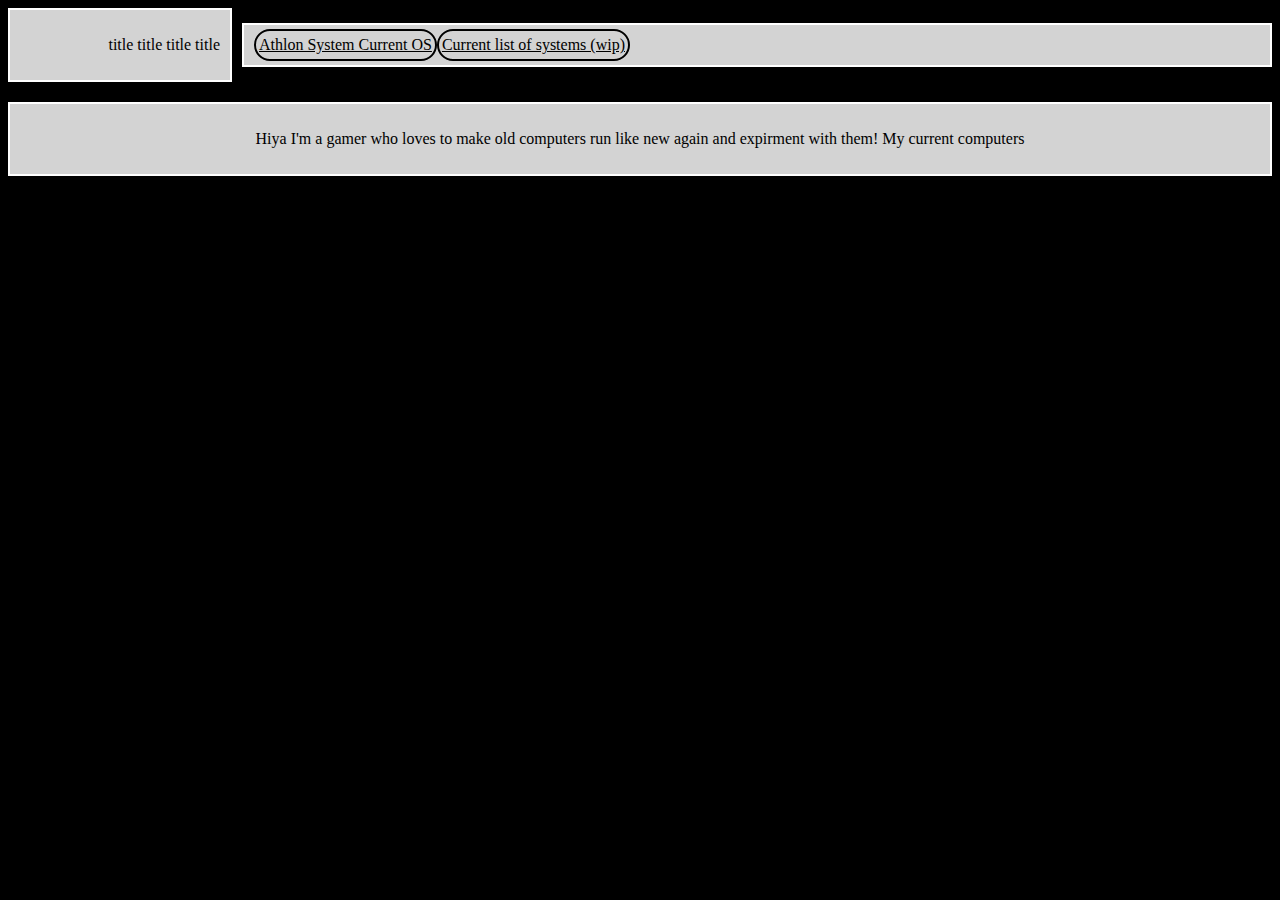
<file: index.html>
<!DOCTYPE html>
<html lang="en">
<head>
    <meta charset="UTF-8">
    <meta name="viewport" content="width=device-width, initial-scale=1.0">
    <title>A Website.</title>
    <link rel="stylesheet" href="style.css">
</head>
<body>
    <div class="title-container">
        <div class="box title">
            <p>title title title title</p>
        </div>
        <div class="box title-bar">
            <a href="https://www.debian.org/" class="title-button">Athlon System Current OS</a>
            <a href="https://landondacoder.github.io/computerlist.html" class="title-button">Current list of systems (wip)</a>
        </div>
    </div>
    <div class="box body">
    <p>
          Hiya
I'm a gamer who loves to make old computers run like new again and expirment with them!
My current computers 
        </p>
    </div>
</body>
</html>
</file>
<file: style.css>
body {
    background-color: black;
}

/* Common box styling */
.box {
    background-color: lightgrey;
    border: 2px solid white;
    padding: 10px;
    overflow-wrap: break-word;
}

.body {
    margin: 20px auto;
    text-align: center;
}

/* Title container styling */
.title-container {
    display: flex;
    align-items: center;
    margin: 8px 0 20px auto;
    width: 100%; /* Ensure the container spans the full width */
}

/* Title styling */
.title {
    width: 200px;
    text-align: right;
    margin-right: 10px; /* Space between title and title bar */
}

/* Title bar styling */
.title-bar {
    flex-grow: 1;
    height: 40px; /* Thinner title bar */
    padding: 0 10px;
    margin: 0;
    display: flex;
    align-items: center; /* Center text vertically */
}

/* Title bar buttons */
.title-button {
    border: 2px solid black; /* Define border thickness and color */
    border-radius: 50px; /* Make the edges rounded, adjust as needed */
    background-color: transparent; /* Transparent inside */
    color: black; /* Text color */
    padding: 5px 3px; /* Space inside the button */
    font-size: 16px; /* Text size */
    text-align: center; /* Center text horizontally */
    cursor: pointer; /* Change cursor to pointer on hover */
    transition: background-color 0.3s, color 0.3s; /* Smooth transition effects */

}

.title-button:hover {
    background-color: black; /* Change background on hover */
    color: white; /* Change text color on hover */
}
</file>
